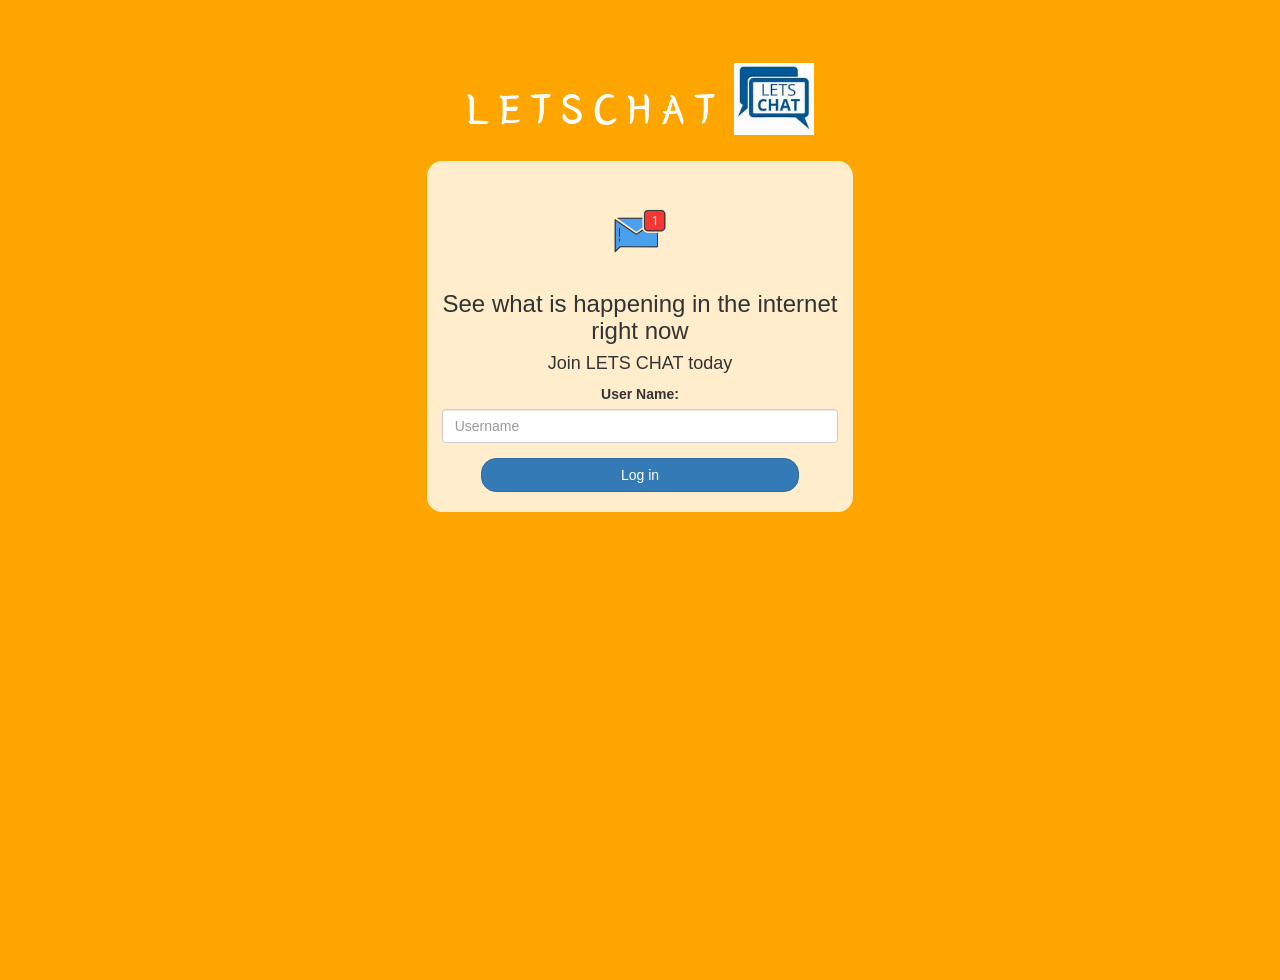
<file: index.html>
<!DOCTYPE html>
<html>
<head>
	<title>LETS CHAT</title>
<link href="https://fonts.googleapis.com/css?family=Yeon+Sung&display=swap" rel="stylesheet"><meta name="viewport" content="width=device-width, initial-scale=1">

<link rel="stylesheet" href="https://maxcdn.bootstrapcdn.com/bootstrap/3.4.0/css/bootstrap.min.css">
<script src="https://ajax.googleapis.com/ajax/libs/jquery/3.4.1/jquery.min.js"></script>
<script src="https://maxcdn.bootstrapcdn.com/bootstrap/3.4.0/js/bootstrap.min.js"></script>

<link rel="stylesheet" type="text/css" href="style.css">
<script src="kwitter.js"></script>
</head>
<body>
<center>
	<h1 class="header">	
		LETSCHAT	<sup>
	<img src="letschatlogo.jpg">
	</sup>
</h1>
	<div class="col-lg-4 col-md-6 col-sm-6 col-xs-11 login_div">
	<img src="m2.png" class="logo">
		<h3 >See what is happening in the internet right now</h3>
		<h4 >Join LETS CHAT today</h4>
		<div class="form-group">
		  <label >User Name:</label>
		  <input id="user_name" type="text" class="form-control" placeholder="Username">
		</div>
		<button id="login_button" onclick="addUser()" class="btn btn-primary">Log in</button>
		<br><br>
	</div>
</center>
</body>
</html>
</file>
<file: style.css>
html, body
{
  height: 100%;
  margin: 0;
}

body
{
	background-color: orange;
}

.header
{
	color: white;font-family: 'Yeon Sung';font-size: 45px;letter-spacing: 10px;margin-top: 80px;
}
.header img
{
	width: 80px;margin-left: -15px;
}

.login_div
{
	background: rgba(255,255,255,0.8);float: none;border-radius: 15px;
}

.logo
{
	width: 80px;margin-top: 30px;border-radius: 40px;
}

#login_button
{
	width: 80%;border-radius: 15px;
}

.room_name
{
	cursor: pointer;
	font-size: 20px;
}


#logout
{
	font-size: 20px; float: right;
}


#output
{
	padding: 10px; width:80%;background: rgba(255,255,255,0.8);border-radius: 15px;
	margin-bottom: 20px;
}

.input_div_room_page
{
	width: 80%;
}

.input_div label
{
	color: white;font-size: 20px;
}


.input_div_message_page
{
	position: fixed;bottom: 0px;width: 100%;background: rgba(255,255,255,0.8);
}
.input_div_message_page label
{
	color: black;
}
.input_div_message_page #msg
{
	width: 80%;
}
.input_div_message_page button
{
	margin-top: 15px;
	width: 50%; 
}
.color_white
{
	color: white
}

.user_tick
{
	width:20px;
}
.message_h4
{
	padding-left:5px;color:grey;
}
</file>
